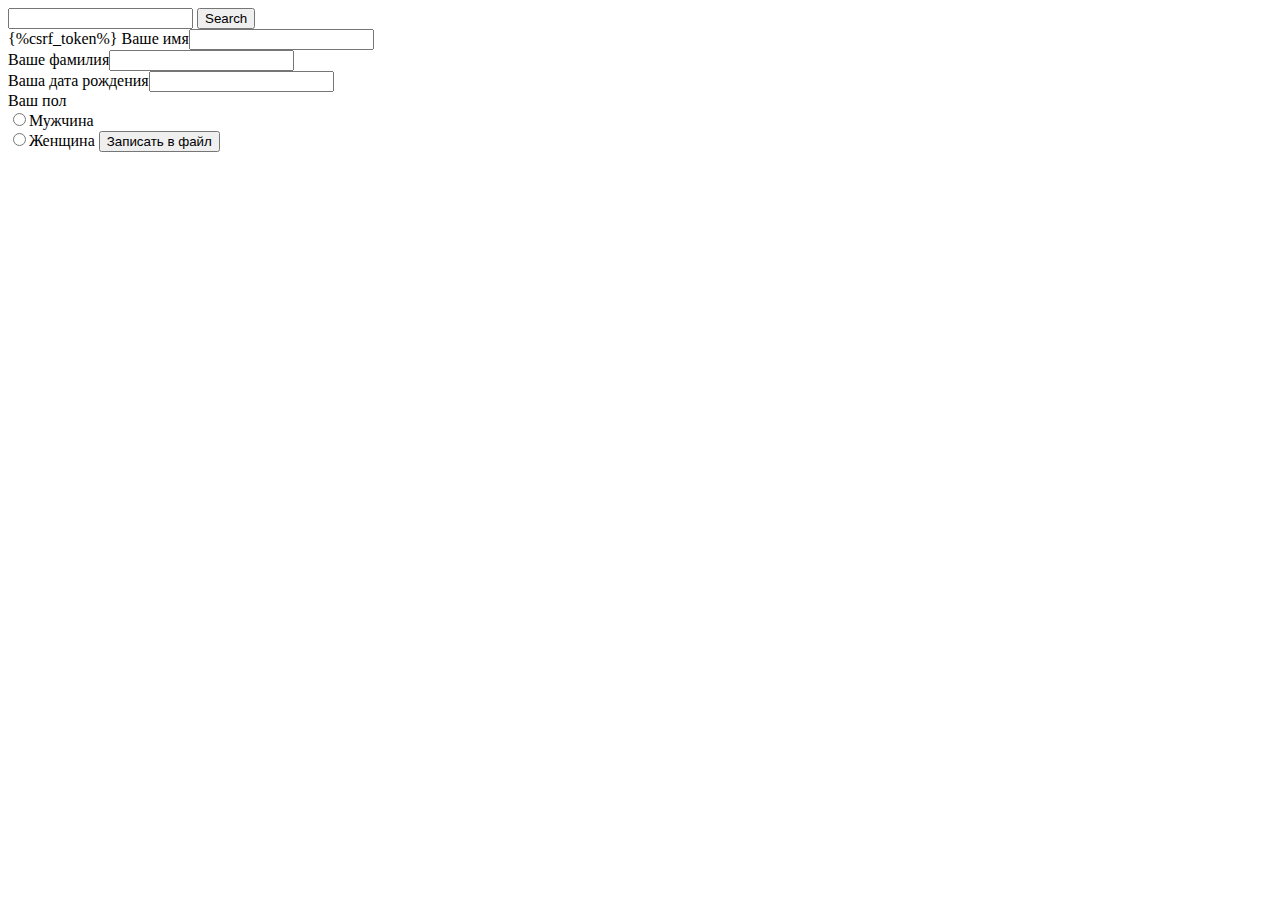
<file: lesson_fifth/templates/search_form.html>
<!DOCTYPE html>
<html lang="en">
<head>
    <meta charset="UTF-8">
    <title>Title</title>
</head>
<body>

<form action="/lesson-fifth/search" method="get">
    <input type="text" name="q">    <!-- Если поменять на qwerty то тогда вызовется пустая форма -->
    <input type="submit" value="Search">
</form>

<form action="/lesson-fifth/file-input/" method="post">
    {%csrf_token%}
    Ваше имя<input type="text" name="name"><br>
    Ваше фамилия<input type="text" name="surname"><br>
    Ваша дата рождения<input type="text" name="birth"><br>
    Ваш пол<br>
    <input type="radio" name="gender" value="male">Мужчина<br>
    <input type="radio" name="gender" value="female">Женщина

    <button type="submit">Записать в файл</button>
</form>
</body>
</html>
</file>
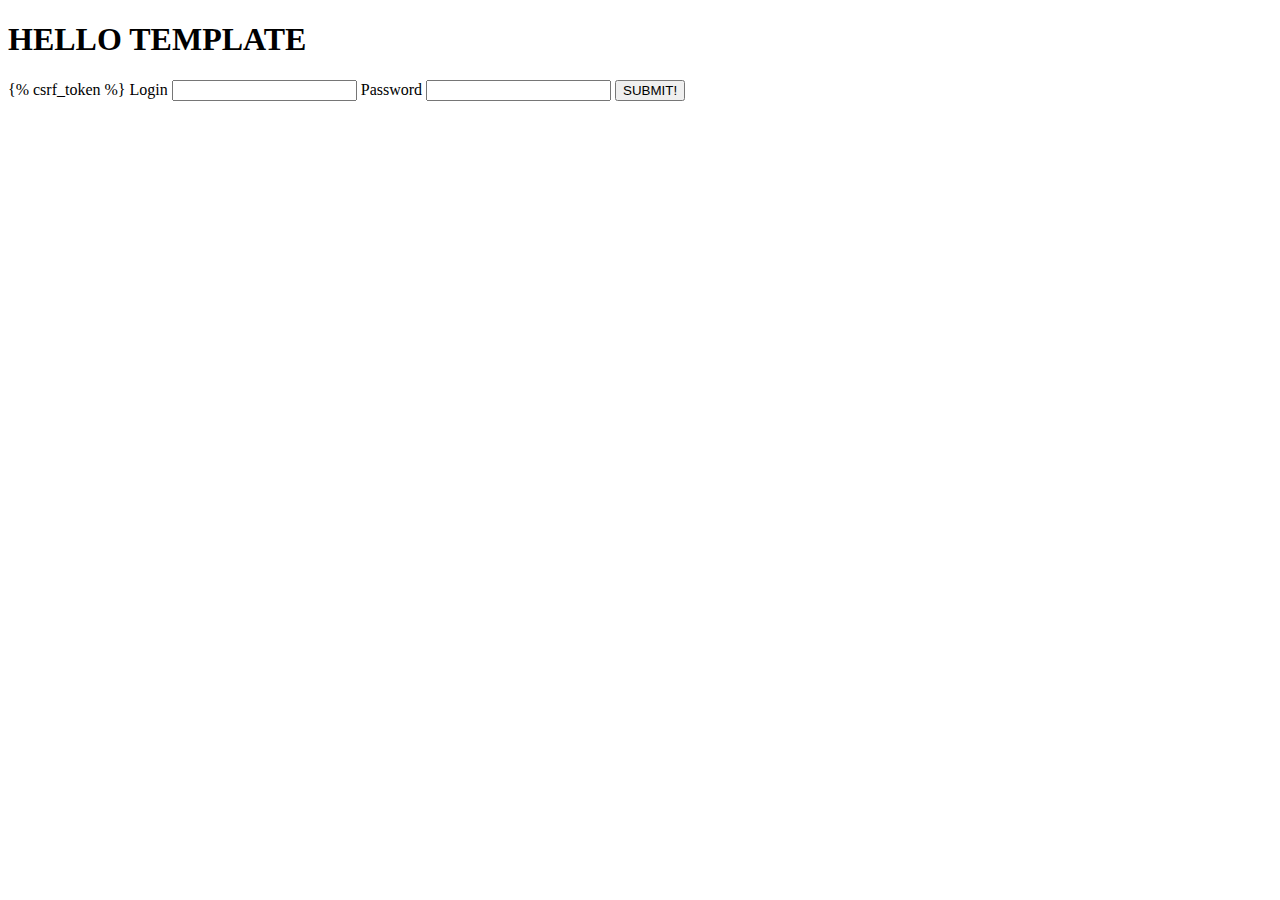
<file: lesson_two/templates/main.html>
<!DOCTYPE html>
<html lang="en">
<head>
    <meta charset="UTF-8">
    <title>Title</title>
</head>
<body>
    <h1>HELLO TEMPLATE</h1>
    <form action="form-handler/" method="post">{% csrf_token %}
        Login <input type = "text">
        Password <input type = "password">
        <input type = "submit" value = "SUBMIT!">
    </form>
</body>
</html>
</file>
